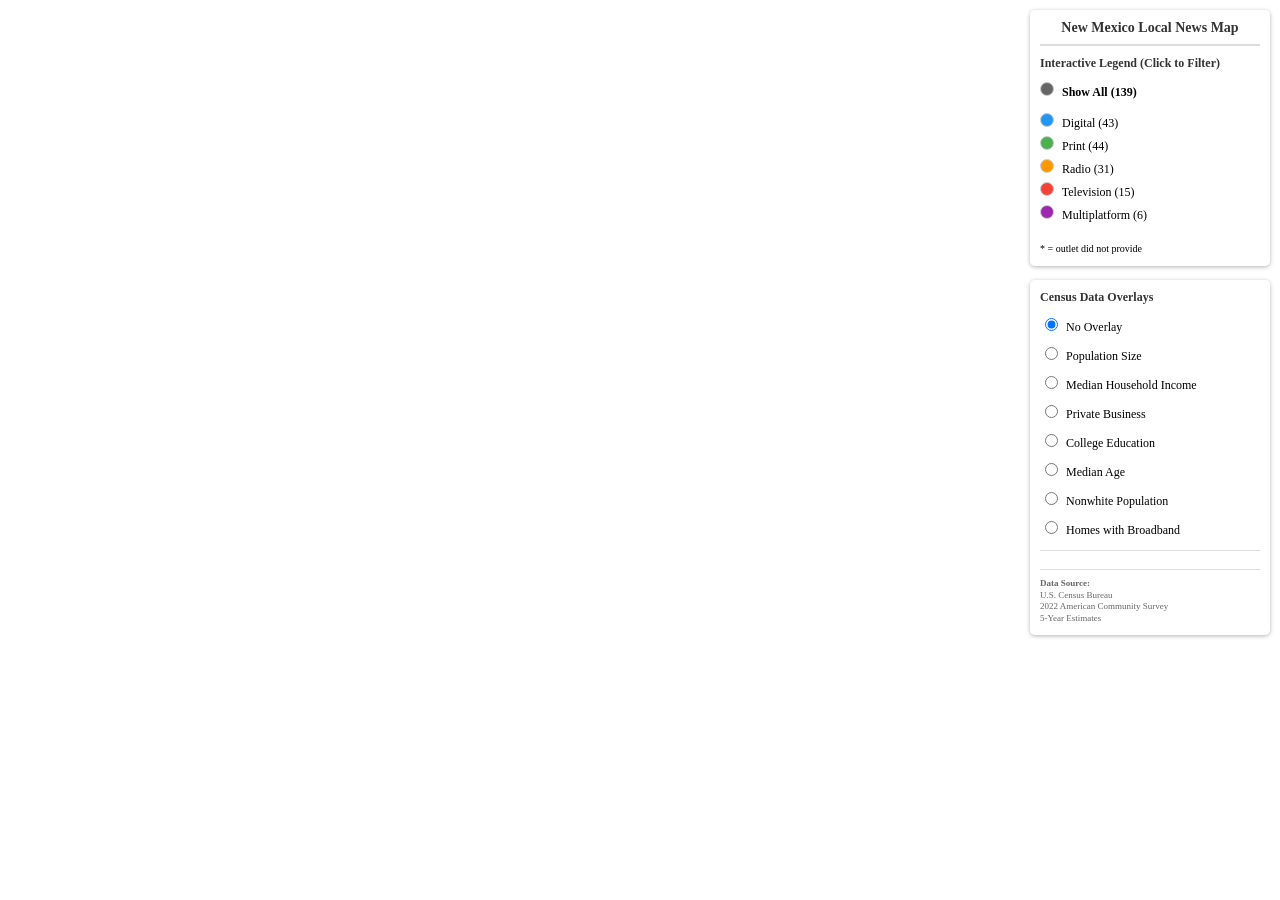
<file: nm_news_map_interactive.html>
<!DOCTYPE html>
<html lang="en">
<head>
  <meta charset="utf-8">
  <title>New Mexico News Media Map</title>
  <meta name="viewport" content="width=device-width, initial-scale=1">
  <script src="https://api.mapbox.com/mapbox-gl-js/v2.14.1/mapbox-gl.js"></script>
  <link href="https://api.mapbox.com/mapbox-gl-js/v2.14.1/mapbox-gl.css" rel="stylesheet" />
  <style>
    body { margin:0; padding:0; }
    #map { position:absolute; top:0; bottom:0; width:100vw; height:100vh; }
    .mapboxgl-popup {
      max-width: 350px;
      font: 13px/1.5 'Open Sans', Arial, sans-serif;
      z-index: 9999 !important;
    }
    .mapboxgl-popup-content { font-family: Arial, sans-serif; font-size: 14px; }
    .legend {
      background: rgba(255, 255, 255, 0.5); padding: 10px; border-radius: 5px;
      position: absolute; top: 10px; right: 10px; z-index: 1000; font-size: 12px;
      box-shadow: 0 1px 4px rgba(0,0,0,0.3); width: 220px; backdrop-filter: blur(5px);
    }
    .legend-dot {
      display: inline-block;
      width: 12px;
      height: 12px;
      border-radius: 50%;
      margin-right: 5px;
      border: 1px solid #ccc;
    }
    .legend-item {
      transition: background-color 0.2s ease;
      user-select: none;
    }
    .legend-item:hover {
      background-color: #f0f0f0 !important;
    }
    .legend-item.active {
      background-color: rgba(227, 242, 253, 0.8) !important;
      border-left: 3px solid #2196f3;
      padding-left: 5px;
    }
    
    /* Cohesive panel styling */
    .control-panel {
      background: rgba(255, 255, 255, 0.5);
      backdrop-filter: blur(5px);
      border-radius: 5px;
      box-shadow: 0 1px 4px rgba(0,0,0,0.3);
      padding: 10px;
      width: 220px;
      z-index: 1000;
      font-size: 12px;
    }
    
    .legend-item:hover {
      background-color: rgba(245, 245, 245, 0.8) !important;
    }
    .marker {
      display: block;
      position: absolute;
      z-index: 10;
    }
  </style>
</head>
<body>
<div id="map"></div>
<script src="outlets_geojson.js"></script>

<div id="legend" class="legend"></div>

<!-- Census Overlay Controls -->
<div id="census-controls" style="position: absolute; top: 280px; right: 10px; background: rgba(255, 255, 255, 0.5); padding: 10px; border-radius: 5px; box-shadow: 0 1px 4px rgba(0,0,0,0.3); font-size: 12px; width: 220px; z-index: 1000; backdrop-filter: blur(5px);">
  <div style="font-weight: bold; margin-bottom: 8px; color: #333;">Census Data Overlays</div>
  <div style="margin-bottom: 5px;">
    <label style="cursor: pointer; display: block; padding: 2px 0;">
      <input type="radio" name="census-layer" value="none" checked style="margin-right: 5px;">
      No Overlay
    </label>
  </div>
  <div style="margin-bottom: 5px;">
    <label style="cursor: pointer; display: block; padding: 2px 0;">
      <input type="radio" name="census-layer" value="population" style="margin-right: 5px;">
      Population Size
    </label>
  </div>
  <div style="margin-bottom: 5px;">
    <label style="cursor: pointer; display: block; padding: 2px 0;">
      <input type="radio" name="census-layer" value="income" style="margin-right: 5px;">
      Median Household Income
    </label>
  </div>
  <div style="margin-bottom: 5px;">
    <label style="cursor: pointer; display: block; padding: 2px 0;">
      <input type="radio" name="census-layer" value="business" style="margin-right: 5px;">
      Private Business
    </label>
  </div>
  <div style="margin-bottom: 5px;">
    <label style="cursor: pointer; display: block; padding: 2px 0;">
      <input type="radio" name="census-layer" value="education" style="margin-right: 5px;">
      College Education
    </label>
  </div>
  <div style="margin-bottom: 5px;">
    <label style="cursor: pointer; display: block; padding: 2px 0;">
      <input type="radio" name="census-layer" value="age" style="margin-right: 5px;">
      Median Age
    </label>
  </div>
  <div style="margin-bottom: 5px;">
    <label style="cursor: pointer; display: block; padding: 2px 0;">
      <input type="radio" name="census-layer" value="nonwhite" style="margin-right: 5px;">
      Nonwhite Population
    </label>
  </div>
  <div style="margin-bottom: 5px;">
    <label style="cursor: pointer; display: block; padding: 2px 0;">
      <input type="radio" name="census-layer" value="broadband" style="margin-right: 5px;">
      Homes with Broadband
    </label>
  </div>
  <div id="census-legend" style="margin-top: 10px; padding-top: 8px; border-top: 1px solid #ddd; font-size: 10px;">
    <!-- Dynamic legend will appear here -->
  </div>
  <div style="margin-top: 10px; padding-top: 8px; border-top: 1px solid #ddd; font-size: 9px; color: #666; line-height: 1.3;">
    <strong>Data Source:</strong><br>
    U.S. Census Bureau<br>
    2022 American Community Survey<br>
    5-Year Estimates
  </div>
</div>

<script>
  (function() {
    const mediaTypes = [
      {name: "Digital", color: "#2196f3"},      // Bright blue - excellent contrast
      {name: "Print", color: "#4caf50"},        // Green - good contrast  
      {name: "Radio", color: "#ff9800"},        // Orange - vibrant contrast
      {name: "Television", color: "#f44336"},   // Red - strong contrast
      {name: "Multiplatform", color: "#9c27b0"} // Purple - excellent distinction
    ];
    const counts = {};
    mediaTypes.forEach(type => counts[type.name] = 0);
    window.outletsGeojsonFeatures.forEach(f => {
      const t = f.properties["Primary Medium"];
      if (counts.hasOwnProperty(t)) counts[t]++;
    });
    
    // Create legend HTML with map title and filtering
    let legendHtml = '<div style="font-weight: bold; font-size: 14px; margin-bottom: 8px; color: #333; text-align: center;">New Mexico Local News Map</div>';
    legendHtml += '<div style="border-bottom: 2px solid #ddd; margin-bottom: 10px;"></div>';
    legendHtml += '<div style="font-weight: bold; margin-bottom: 8px; color: #333;">Interactive Legend (Click to Filter)</div>';
    legendHtml += '<div style="margin-bottom: 8px;">';
    legendHtml += '<div class="legend-item" data-type="all" style="cursor: pointer; padding: 3px 0; font-weight: bold;">';
    legendHtml += `<span class="legend-dot" style="background:#666;"></span> Show All (${Object.values(counts).reduce((a, b) => a + b, 0)})`;
    legendHtml += '</div>';
    legendHtml += '</div>';
    
    mediaTypes.forEach(type => {
      legendHtml += `<div class="legend-item" data-type="${type.name}" style="cursor: pointer; padding: 2px 0; border-radius: 3px; margin: 1px 0;">`;
      legendHtml += `<span class="legend-dot" style="background:${type.color};"></span> ${type.name} (${counts[type.name]})`;
      legendHtml += '</div>';
    });
    legendHtml += '<br><small>* = outlet did not provide</small>';
    document.getElementById('legend').innerHTML = legendHtml;
    
    // Store media types globally for filtering
    window.mediaTypes = mediaTypes;
    window.activeFilter = 'all'; // Track current filter
  })();
</script>
<script>
  // Initialize map
  mapboxgl.accessToken = 'pk.eyJ1IjoibWljaHZpbm1hciIsImEiOiJjbWRpMDdjZnEwN3RyMmtxM3A2M2lnbnZpIn0.q95N3Xkfyn5UTowpvxeD-Q';
  const map = new mapboxgl.Map({
    container: 'map',
    style: 'mapbox://styles/mapbox/light-v11',
    center: [-106.2485, 34.5199],
    zoom: 7.1,
    minZoom: 6.2,
    maxZoom: 13,
    attributionControl: true
  });

  // Global variables for census data
  let censusData = null;
  let currentCensusLayer = 'none';

  map.addControl(new mapboxgl.NavigationControl());

  // Add major highways and cities layers (if using Mapbox vector tiles)
  map.on('load', function() {
    // Embed the geocoded outlet data as a GeoJSON FeatureCollection
    const outletData = {
      "type": "FeatureCollection",
      "features": []
    };
    // Load features from external JS file for maintainability and portability
    outletData.features = window.outletsGeojsonFeatures;

    // Add city labels (if desired)
    map.addLayer({
      'id': 'nm-cities',
      'type': 'symbol',
      'source': 'places',
      'source-layer': 'place_label',
      'layout': {
        'text-field': ['get', 'name_en'],
        'text-size': 14,
        'icon-image': '',
        'text-font': ['Open Sans Bold', 'Arial Unicode MS Bold']
      },
      'paint': {
        'text-color': '#222',
        'text-halo-color': '#fff',
        'text-halo-width': 1.2
      },
      'filter': ['all', ['==', ['get', 'iso_3166_2'], 'US-NM'], ["==", ["get", "class"], "city"]]
    });

    // Add NM counties boundaries from GeoJSON and put on top
    console.log('Adding county source...');
    map.addSource('counties', {
      type: 'geojson',
      data: 'nm_counties_wgs84.geojson'
    });

    // Add census-enhanced counties source for overlays
    console.log('Adding census data source...');
    map.addSource('census-counties', {
      type: 'geojson',
      data: 'nm_counties_with_census.geojson'
    });
    
    // Debug county source loading
    map.on('sourcedata', function(e) {
      if (e.sourceId === 'counties') {
        console.log('County source event:', e.type, 'isSourceLoaded:', e.isSourceLoaded);
        if (e.isSourceLoaded) {
          const source = map.getSource('counties');
          console.log('County source loaded:', source);
        }
      }
    });

    // Store all county names from GeoJSON for "all" handling
    let allNMCountyNames = [];
    // Flag to track if counties have been loaded
    let countiesLoaded = false;

    // Directly fetch the counties GeoJSON to ensure we have access to county names
    fetch('nm_counties_wgs84.geojson')
      .then(response => response.json())
      .then(data => {
        if (data && data.features && data.features.length > 0) {
          // Extract all county names from the GeoJSON
          allNMCountyNames = data.features
            .map(feature => feature.properties.NAME)
            .filter(name => name);
          
          console.log(`Direct fetch: Loaded ${allNMCountyNames.length} NM county names:`, allNMCountyNames);
          countiesLoaded = true;
        }
      })
      .catch(error => {
        console.error('Error fetching county GeoJSON directly:', error);
      });

    // Helper function to get all county names (even if not loaded yet)
    function getAllCountyNames() {
      // If already loaded, return the cached list
      if (countiesLoaded && allNMCountyNames.length > 0) {
        return [...allNMCountyNames];
      }
      
      console.log("Counties not loaded yet via direct fetch");
      return []; // Return empty array if we can't get the names yet
    }

    // Once the county GeoJSON is loaded, store all county names
    map.on('sourcedata', function(e) {
      if (e.sourceId === 'counties' && e.isSourceLoaded && !countiesLoaded) {
        console.log('County GeoJSON loaded successfully');
        console.log('County source data:', map.getSource('counties'));
        
        // Extract all county names when source is loaded
        try {
          const source = map.getSource('counties');
          if (source._data && source._data.features) {
            allNMCountyNames = source._data.features
              .map(feature => feature.properties.NAME)
              .filter(name => name); // filter out any undefined/null
            console.log(`Loaded ${allNMCountyNames.length} NM county names:`, allNMCountyNames);
            
            // Mark counties as loaded
            countiesLoaded = true;
          }
        } catch (err) {
          console.error('Error extracting county names:', err);
        }
      }
    });

    // --- ADD COUNTY HIGHLIGHT LAYER ---
    map.addLayer({
      id: 'county-highlight',
      type: 'fill',
      source: 'counties',
      paint: {
        'fill-color': '#b3d8f6', // default light blue
        'fill-opacity': 0.35
      },
      filter: ['in', 'NAME', ''] // no counties highlighted initially
    });

    // --- ADD CENSUS OVERLAY LAYER ---
    map.addLayer({
      id: 'census-overlay',
      type: 'fill',
      source: 'census-counties',
      paint: {
        'fill-color': [
          'case',
          ['==', ['get', 'Population Size'], null], '#f0f0f0', // Default for missing data
          '#f0f0f0' // Default color when no overlay is active
        ],
        'fill-opacity': 0.7
      },
      layout: {
        'visibility': 'none' // Hidden by default
      }
    });

    // Add error handling for the county source
    map.on('error', function(e) {
      console.error('Map error:', e);
    });

    // County boundary outlines - make sure they're visible
    console.log('Adding county boundary layer...');
    try {
      map.addLayer({
        'id': 'nm-counties',
        'type': 'line',
        'source': 'counties',
        'paint': {
          'line-color': '#333',
          'line-width': 3,
          'line-opacity': 0.8
        }
      });
      console.log('County boundary layer added successfully');
    } catch (error) {
      console.error('Error adding county boundary layer:', error);
    }

    // County labels
    console.log('Adding county labels layer...');
    try {
      map.addLayer({
        'id': 'nm-county-labels',
        'type': 'symbol',
        'source': 'counties',
        'layout': {
          'text-field': ['get', 'NAME'],
          'text-size': 13
        },
        'paint': {
          'text-color': '#333',
          'text-halo-color': '#fff',
          'text-halo-width': 1.5
        }
      });
      console.log('County labels layer added successfully');
    } catch (error) {
      console.error('Error adding county labels layer:', error);
    }

    // Zoom-adaptive marker system with dynamic clustering and sizing
    let allMarkers = []; // Store all markers for zoom-based updates
    
    function createMarkersWithDynamicOffset() {
      console.log('🎯 createMarkersWithDynamicOffset() called');
      
      // Clear existing markers
      console.log(`Clearing ${allMarkers.length} existing markers`);
      allMarkers.forEach(marker => marker.remove());
      allMarkers = [];
      
      // Get current zoom level for adaptive behavior
      const currentZoom = map.getZoom();
      console.log(`Current zoom level: ${currentZoom}`);
      
      // Dynamic proximity threshold based on zoom level
      // Higher zoom = smaller threshold (less clustering)
      // Lower zoom = larger threshold (more clustering)
      const baseThreshold = 0.003;
      const proximityThreshold = baseThreshold * Math.pow(0.7, currentZoom - 7);
      
      // Dynamic marker size based on zoom level
      const baseSize = 18;
      const markerSize = Math.max(12, Math.min(28, baseSize + (currentZoom - 7) * 2));
      
      // Dynamic offset distance with minimum threshold for visibility
      const baseOffset = 0.004; // ~440m base offset
      const dynamicOffset = baseOffset * Math.pow(0.75, currentZoom - 7);
      const minimumOffset = 0.002; // Minimum 220m offset for visibility
      const offsetDistance = Math.max(dynamicOffset, minimumOffset);
      
      console.log(`🔧 Zoom: ${currentZoom.toFixed(1)}, Threshold: ${proximityThreshold.toFixed(4)}, Size: ${markerSize}px, Offset: ${offsetDistance.toFixed(4)}`);
      
      // Check if outletData exists
      if (!outletData || !outletData.features) {
        console.error('❌ outletData not available or has no features');
        return;
      }
      console.log(`📊 Processing ${outletData.features.length} outlet features`);
      
      const clusters = [];
      
      // Group nearby outlets into clusters (with filtering)
      outletData.features.forEach(function(feature) {
        if (!feature.geometry || !feature.geometry.coordinates) return;
        
        // Apply media type filter
        const mediumType = (feature.properties["Primary Medium"] || '').trim();
        if (window.activeFilter !== 'all' && mediumType !== window.activeFilter) {
          return; // Skip this outlet if it doesn't match the filter
        }
        
        const lng = feature.geometry.coordinates[0];
        const lat = feature.geometry.coordinates[1];
        
        // Find existing cluster within proximity threshold
        let foundCluster = null;
        for (let cluster of clusters) {
          const distance = Math.sqrt(
            Math.pow(lng - cluster.centerLng, 2) + 
            Math.pow(lat - cluster.centerLat, 2)
          );
          if (distance < proximityThreshold) {
            foundCluster = cluster;
            break;
          }
        }
        
        if (foundCluster) {
          // Add to existing cluster
          foundCluster.outlets.push(feature);
          // Update cluster center to be more central
          const totalOutlets = foundCluster.outlets.length;
          foundCluster.centerLng = foundCluster.outlets.reduce((sum, o) => sum + o.geometry.coordinates[0], 0) / totalOutlets;
          foundCluster.centerLat = foundCluster.outlets.reduce((sum, o) => sum + o.geometry.coordinates[1], 0) / totalOutlets;
        } else {
          // Create new cluster
          clusters.push({
            centerLng: lng,
            centerLat: lat,
            outlets: [feature]
          });
        }
      });
      
      // Create markers with zoom-adaptive offsets
      let clusteredCount = 0;
      clusters.forEach(function(cluster, clusterIndex) {
        if (cluster.outlets.length > 1) {
          clusteredCount += cluster.outlets.length;
          console.log(`🔗 Cluster ${clusterIndex + 1}: ${cluster.outlets.length} outlets at [${cluster.centerLng.toFixed(4)}, ${cluster.centerLat.toFixed(4)}]`);
          cluster.outlets.forEach((outlet, idx) => {
            console.log(`   - ${outlet.properties["Outlet Name"]}`);
          });
        }
        
        cluster.outlets.forEach(function(feature, index) {
          // Get original coordinates
          const originalLng = feature.geometry.coordinates[0];
          const originalLat = feature.geometry.coordinates[1];
          
          // Calculate offset for clustered markers
          let offsetLng = originalLng;
          let offsetLat = originalLat;
          
          if (cluster.outlets.length > 1) {
            // Check if outlets have identical coordinates (same address)
            const hasIdenticalCoords = cluster.outlets.every(outlet => 
              Math.abs(outlet.geometry.coordinates[0] - cluster.outlets[0].geometry.coordinates[0]) < 0.0001 &&
              Math.abs(outlet.geometry.coordinates[1] - cluster.outlets[0].geometry.coordinates[1]) < 0.0001
            );
            
            // Use larger offset for identical coordinates
            const actualOffset = hasIdenticalCoords ? Math.max(offsetDistance, 0.003) : offsetDistance; // Minimum 330m for identical coords
            
            if (index === 0) {
              // First outlet stays at cluster center
              offsetLng = cluster.centerLng;
              offsetLat = cluster.centerLat;
              console.log(`   📍 ${feature.properties["Outlet Name"]}: CENTER [${offsetLng.toFixed(4)}, ${offsetLat.toFixed(4)}]`);
            } else {
              // Smart urban clustering: Use different patterns based on cluster size
              let finalOffsetLng, finalOffsetLat, patternInfo;
              
              if (cluster.outlets.length <= 4) {
                // Small clusters: Simple circular pattern
                const angle = ((index - 1) * (360 / (cluster.outlets.length - 1))) * (Math.PI / 180);
                finalOffsetLng = cluster.centerLng + (actualOffset * Math.cos(angle));
                finalOffsetLat = cluster.centerLat + (actualOffset * Math.sin(angle));
                patternInfo = `circular-${((index - 1) * (360 / (cluster.outlets.length - 1))).toFixed(0)}°`;
              } else {
                // Large clusters: Multi-ring spiral pattern for better separation
                const ringSize = 3; // Outlets per ring
                const ringNumber = Math.floor((index - 1) / ringSize);
                const positionInRing = (index - 1) % ringSize;
                const ringRadius = actualOffset * (1 + ringNumber * 0.7); // Each ring 70% larger
                const angleStep = 360 / Math.min(ringSize, cluster.outlets.length - 1 - (ringNumber * ringSize));
                const angle = (positionInRing * angleStep) * (Math.PI / 180);
                
                finalOffsetLng = cluster.centerLng + (ringRadius * Math.cos(angle));
                finalOffsetLat = cluster.centerLat + (ringRadius * Math.sin(angle));
                patternInfo = `ring-${ringNumber + 1}-pos-${positionInRing + 1}`;
              }
              
              offsetLng = finalOffsetLng;
              offsetLat = finalOffsetLat;
              console.log(`   📍 ${feature.properties["Outlet Name"]}: OFFSET [${offsetLng.toFixed(4)}, ${offsetLat.toFixed(4)}] (${patternInfo}, ${hasIdenticalCoords ? 'IDENTICAL COORDS' : 'NEARBY'})`);
            }
          }
          
          createSingleMarker(feature, offsetLng, offsetLat, markerSize);
        });
      });
      
      console.log(`✅ Created ${allMarkers.length} markers (${clusteredCount} in clusters, ${allMarkers.length - clusteredCount} standalone)`);
    }
    
    function createSingleMarker(feature, offsetLng, offsetLat, markerSize) {
      // Create a marker
      const el = document.createElement('div');
      el.className = 'marker';
      
      // Color by Primary Medium with optimized contrast colors
      let color = '#9c27b0'; // Default purple for multiplatform
      const medium = (feature.properties["Primary Medium"] || '').toLowerCase();
      if (medium.includes('digital')) color = '#2196f3';      // Bright blue
      else if (medium.includes('print')) color = '#4caf50';   // Green
      else if (medium.includes('radio')) color = '#ff9800';   // Orange
      else if (medium.includes('television') || medium.includes('tv')) color = '#f44336'; // Red
      else if (medium.includes('multiplatform')) color = '#9c27b0'; // Purple
      
      // Dynamic marker styling based on zoom level
      el.style.background = color;
      el.style.width = `${markerSize}px`;
      el.style.height = `${markerSize}px`;
      el.style.borderRadius = '50%';
      el.style.boxShadow = '0 0 2px #333';
      el.style.border = '2px solid #fff';
      el.style.cursor = 'pointer';

      // --- ADD COUNTY HIGHLIGHT ON MARKER CLICK ---
      const highlightColors = {
        digital: '#b3d8f6',      // light blue
        print: '#b8e6c1',        // light green
        radio: '#ffe0b3',        // light orange
        television: '#f8bbbb',   // light red
        multiplatform: '#e0e0e0' // light gray
      };

      // County name normalization mapping
      const countyNameMap = {
        "dona ana": "Doña Ana",
        "doña ana": "Doña Ana",
        "dona ana ": "Doña Ana",
        "do\u00f1a ana": "Doña Ana",
        "de baca": "De Baca",
        "guadelupe": "Guadalupe", // Common misspelling
        "mckinley": "McKinley"    // Handle lowercase variations
      };
      
      // County name normalization function
      function normalizeCountyName(name) {
        name = name.trim().toLowerCase();
        
        // Check special cases first
        if (countyNameMap[name]) {
          return countyNameMap[name];
        }
        
        // Title case for normal county names (first letter of each word capitalized)
        return name.split(' ').map(word => 
          word.charAt(0).toUpperCase() + word.slice(1)
        ).join(' ');
      }

      // Comprehensive popup content matching user specifications
      // Primary label: Outlet Name
      let popupHtml = `<strong>${feature.properties["Outlet Name"]}</strong><br>`;
      
      // Website (active link)
      if (feature.properties["Website"] && feature.properties["Website"].trim() !== "" && feature.properties["Website"].trim() !== "*") {
        let urls = feature.properties["Website"].split(',').map(u => u.trim()).filter(u => u !== '');
        if (urls.length > 0) {
          popupHtml += `<b>Website:</b> `;
          popupHtml += urls.map(u => `<a href="${/^https?:\/\//.test(u) ? u : 'http://' + u}" target="_blank">${u}</a>`).join(' | ');
          popupHtml += `<br>`;
        }
      }
      
      // Primary Medium (revised category label)
      if (feature.properties["Primary Medium"] && feature.properties["Primary Medium"].trim() !== "") {
        popupHtml += `<b>Primary Medium:</b> ${feature.properties["Primary Medium"]}<br>`;
      }
      
      // City Based
      if (feature.properties["City Based"] && feature.properties["City Based"].trim() !== "") {
        popupHtml += `<b>City Based:</b> ${feature.properties["City Based"]}<br>`;
      }
      
      // Frequency
      if (feature.properties["Frequency"] && feature.properties["Frequency"].trim() !== "") {
        popupHtml += `<b>Frequency:</b> ${feature.properties["Frequency"]}<br>`;
      }
      
      // Monthly Users
      if (feature.properties["Monthly Users"] && feature.properties["Monthly Users"].toString().trim() !== "" && feature.properties["Monthly Users"].toString().trim() !== "*") {
        popupHtml += `<b>Monthly Users:</b> ${feature.properties["Monthly Users"]}<br>`;
      }
      
      // News Staffing
      if (feature.properties["News Staff (FTEs)"] && feature.properties["News Staff (FTEs)"].toString().trim() !== "" && feature.properties["News Staff (FTEs)"].toString().trim() !== "*") {
        popupHtml += `<b>News Staff (FTEs):</b> ${feature.properties["News Staff (FTEs)"]}<br>`;
      }
      
      // Language
      if (feature.properties["Language"] && feature.properties["Language"].trim() !== "" && feature.properties["Language"].trim() !== "*") {
        popupHtml += `<b>Language:</b> ${feature.properties["Language"]}<br>`;
      }
      
      // Year Founded
      if (feature.properties["Year Founded"] && feature.properties["Year Founded"].toString().trim() !== "" && feature.properties["Year Founded"].toString().trim() !== "*") {
        let yearFounded = feature.properties["Year Founded"];
        // Convert to integer to remove any decimal places
        if (!isNaN(yearFounded)) {
          yearFounded = Math.round(parseFloat(yearFounded));
        }
        popupHtml += `<b>Year Founded:</b> ${yearFounded}<br>`;
      }
      
      // Owner Name (revised category label)
      if (feature.properties["Owner"] && feature.properties["Owner"].trim() !== "" && feature.properties["Owner"].trim() !== "*") {
        popupHtml += `<b>Owner Name:</b> ${feature.properties["Owner"]}<br>`;
      }
      
      // Owner Type (revised category label)
      if (feature.properties["Owner Type"] && feature.properties["Owner Type"].trim() !== "" && feature.properties["Owner Type"].trim() !== "*") {
        popupHtml += `<b>Owner Type:</b> ${feature.properties["Owner Type"]}<br>`;
      }
      
      // Social Media (grouped under one category with active links)
      const social = [];
      if (feature.properties["Facebook"] && feature.properties["Facebook"].trim() !== "*" && feature.properties["Facebook"].trim() !== "") {
        social.push(`<a href='${feature.properties["Facebook"]}' target='_blank'>Facebook</a>`);
      }
      if (feature.properties["Instagram"] && feature.properties["Instagram"].trim() !== "*" && feature.properties["Instagram"].trim() !== "") {
        social.push(`<a href='${feature.properties["Instagram"]}' target='_blank'>Instagram</a>`);
      }
      if (feature.properties["YouTube"] && feature.properties["YouTube"].trim() !== "*" && feature.properties["YouTube"].trim() !== "") {
        social.push(`<a href='${feature.properties["YouTube"]}' target='_blank'>YouTube</a>`);
      }
      if (feature.properties["X"] && feature.properties["X"].trim() !== "*" && feature.properties["X"].trim() !== "") {
        social.push(`<a href='${feature.properties["X"]}' target='_blank'>X</a>`);
      }
      if (feature.properties["TikTok"] && feature.properties["TikTok"].trim() !== "*" && feature.properties["TikTok"].trim() !== "") {
        social.push(`<a href='${feature.properties["TikTok"]}' target='_blank'>TikTok</a>`);
      }
      if (feature.properties["Other"] && feature.properties["Other"].trim() !== "*" && feature.properties["Other"].trim() !== "") {
        social.push(`<a href='${feature.properties["Other"]}' target='_blank'>Other</a>`);
      }
      if (social.length > 0) {
        popupHtml += `<b>Social:</b> ${social.join(' | ')}<br>`;
      }
      
      // Content Index
      if (feature.properties["Content Index"] && feature.properties["Content Index"].toString().trim() !== "" && feature.properties["Content Index"].toString().trim() !== "*") {
        // Use the Content Index value as-is to preserve the /3.00 format
        let ci = feature.properties["Content Index"];
        popupHtml += `<b>Content Index:</b> ${ci}<br>`;
      }
      
      // Summary
      if (feature.properties["Summary"] && feature.properties["Summary"].toString().trim() !== "" && feature.properties["Summary"].toString().trim() !== "*") {
        popupHtml += `<b>Summary:</b> ${feature.properties["Summary"]}<br>`;
      }
      
      // Last Update (always last)
      if (feature.properties["Last Update"] && feature.properties["Last Update"].toString().trim() !== "" && feature.properties["Last Update"].toString().trim() !== "*") {
        let lastUpdate = feature.properties["Last Update"].toString();
        // Fix any decimal years in the date string (e.g., "2024.0" → "2024")
        lastUpdate = lastUpdate.replace(/(\d{4})\.0+\b/g, '$1');
        popupHtml += `<b>Last Update:</b> ${lastUpdate}<br>`;
      }

      const popup = new mapboxgl.Popup({ 
        offset: 18,
        closeButton: true,
        closeOnClick: false,
        closeOnMove: false
      }).setHTML(popupHtml);
      
      // Track popup state
      let isPopupOpen = false;
      let popupTimeout = null;
      
      // Highlight counties and show popup on mouseover
      function handleMarkerMouseEnter() {
        // Clear any pending popup close timeout
        if (popupTimeout) {
          clearTimeout(popupTimeout);
          popupTimeout = null;
        }
        
        // Close all other popups first (only one popup at a time)
        document.querySelectorAll('.mapboxgl-popup').forEach(popupEl => {
          if (popupEl !== popup.getElement()) {
            popupEl.remove();
          }
        });
        
        console.log("Counties served raw:", feature.properties["Counties Served"]);
        
        // Check if outlet serves all counties
        const servesAll = (feature.properties["Counties Served"] || "").toLowerCase().includes("all");
        console.log("Serves all counties?", servesAll);
        
        let countiesServed = [];
        
        if (servesAll) {
          // Get all county names (this will try to load them if not loaded yet)
          countiesServed = getAllCountyNames();
          console.log("Outlet serves ALL counties:", countiesServed.length, "counties found");
        } else {
          // Normal processing for specific counties
          countiesServed = (feature.properties["Counties Served"] || "")
            .split(',')
            .map(s => s.trim())
            .filter(s => s && s.toLowerCase() !== "all")
            .map(s => normalizeCountyName(s));
          console.log("Normal counties to highlight:", countiesServed);
        }
        
        // Apply highlighting for normal counties
        const type = (feature.properties["Primary Medium"] || '').toLowerCase();
        map.setPaintProperty('county-highlight', 'fill-color', highlightColors[type] || '#e0e0e0');
        map.setFilter('county-highlight', ['in', 'NAME', ...countiesServed]);
        
        // Open the popup if not already open
        if (!isPopupOpen) {
          popup.setLngLat([offsetLng, offsetLat]).addTo(map);
          isPopupOpen = true;
          
          // Add popup interaction handlers
          setTimeout(() => {
            const popupElement = popup.getElement();
            if (popupElement) {
              // Keep popup open when hovering over it
              popupElement.addEventListener('mouseenter', () => {
                if (popupTimeout) {
                  clearTimeout(popupTimeout);
                  popupTimeout = null;
                }
              });
              
              // Set timeout to close when leaving popup
              popupElement.addEventListener('mouseleave', () => {
                popupTimeout = setTimeout(() => {
                  handlePopupClose();
                }, 300); // 300ms delay before closing
              });
            }
          }, 50);
        }
      }

      function handleMarkerClick() {
        // Click toggles popup persistence
        if (isPopupOpen) {
          handlePopupClose();
        } else {
          handleMarkerMouseEnter();
        }
      }

      function handleMarkerMouseLeave() {
        // Set timeout to close popup after leaving marker
        popupTimeout = setTimeout(() => {
          handlePopupClose();
        }, 300); // 300ms delay before closing
      }
      
      function handlePopupClose() {
        if (popupTimeout) {
          clearTimeout(popupTimeout);
          popupTimeout = null;
        }
        
        if (isPopupOpen) {
          popup.remove();
          map.setFilter('county-highlight', ['in', 'NAME', '']);
          isPopupOpen = false;
        }
      }

      // Add event listeners
      el.addEventListener('click', handleMarkerClick);
      el.addEventListener('mouseenter', handleMarkerMouseEnter);
      el.addEventListener('mouseleave', handleMarkerMouseLeave);

      // Create and add marker to map, store reference for zoom updates
      const marker = new mapboxgl.Marker(el)
        .setLngLat([offsetLng, offsetLat])
        .addTo(map);
      
      allMarkers.push(marker);
    }
    
    // Filter markers by media type
    function filterMarkersByType(filterType) {
      console.log(`🎯 Filtering markers by: ${filterType}`);
      window.activeFilter = filterType;
      
      // Update legend visual state
      document.querySelectorAll('.legend-item').forEach(item => {
        if (item.dataset.type === filterType) {
          item.style.backgroundColor = '#e3f2fd';
          item.style.fontWeight = 'bold';
        } else {
          item.style.backgroundColor = 'transparent';
          item.style.fontWeight = 'normal';
        }
      });
      
      // Recreate markers with filtering applied
      createMarkersWithDynamicOffset();
    }
    
    // Add legend click event listeners
    function setupLegendInteractivity() {
      document.querySelectorAll('.legend-item').forEach(item => {
        item.addEventListener('click', function() {
          const filterType = this.dataset.type;
          filterMarkersByType(filterType);
        });
        
        // Add hover effects
        item.addEventListener('mouseenter', function() {
          if (this.dataset.type !== window.activeFilter) {
            this.style.backgroundColor = '#f5f5f5';
          }
        });
        
        item.addEventListener('mouseleave', function() {
          if (this.dataset.type !== window.activeFilter) {
            this.style.backgroundColor = 'transparent';
          }
        });
      });
    }
    
    // Initial marker creation
    console.log('Starting dynamic marker creation...');
    try {
      createMarkersWithDynamicOffset();
      console.log('Dynamic marker creation completed');
      
      // Setup legend interactivity after markers are created
      setupLegendInteractivity();
      console.log('Legend interactivity setup completed');
    } catch (error) {
      console.error('Error in dynamic marker creation:', error);
    }
    
    // Update markers when zoom changes
    map.on('zoom', function() {
      // Debounce zoom updates to avoid excessive recalculation
      clearTimeout(window.zoomUpdateTimeout);
      window.zoomUpdateTimeout = setTimeout(() => {
        createMarkersWithDynamicOffset();
      }, 150);
    });

    // --- CENSUS OVERLAY FUNCTIONALITY ---
    
    // Census layer configurations with color schemes
    const censusLayers = {
      'population': {
        property: 'Population Size',
        title: 'Population Size',
        colors: ['#fff5f0', '#fee0d2', '#fcbba1', '#fc9272', '#fb6a4a', '#ef3b2c', '#cb181d', '#99000d'],
        breaks: [1000, 5000, 15000, 30000, 60000, 100000, 200000, 700000],
        format: (val) => val ? val.toLocaleString() : 'No data'
      },
      'income': {
        property: 'Median Household Income',
        title: 'Median Household Income',
        colors: ['#f7fcf0', '#e0f3db', '#ccebc5', '#a8ddb5', '#7bccc4', '#4eb3d3', '#2b8cbe', '#08589e'],
        breaks: [30000, 40000, 50000, 60000, 70000, 80000, 90000, 100000],
        format: (val) => val ? `$${val.toLocaleString()}` : 'No data'
      },
      'business': {
        property: 'Private Business',
        title: 'Private Business (Workers)',
        colors: ['#fff5eb', '#fee6ce', '#fdd0a2', '#fdae6b', '#fd8d3c', '#f16913', '#d94801', '#8c2d04'],
        breaks: [500, 2000, 5000, 10000, 20000, 50000, 100000, 350000],
        format: (val) => val ? val.toLocaleString() : 'No data'
      },
      'education': {
        property: 'College Education',
        title: 'College Education (%)',
        colors: ['#f7fcf5', '#e5f5e0', '#c7e9c0', '#a1d99b', '#74c476', '#41ab5d', '#238b45', '#005a32'],
        breaks: [5, 10, 15, 20, 25, 30, 35, 40],
        format: (val) => val ? `${val}%` : 'No data'
      },
      'age': {
        property: 'Median Age',
        title: 'Median Age',
        colors: ['#fff5f0', '#fee0d2', '#fcbba1', '#fc9272', '#fb6a4a', '#ef3b2c', '#cb181d', '#99000d'],
        breaks: [25, 30, 35, 40, 45, 50, 55, 60],
        format: (val) => val ? `${val} years` : 'No data'
      },
      'nonwhite': {
        property: 'Nonwhite Population',
        title: 'Nonwhite Population (%)',
        colors: ['#f7f4f9', '#e7e1ef', '#d4b9da', '#c994c7', '#df65b0', '#e7298a', '#ce1256', '#91003f'],
        breaks: [10, 20, 30, 40, 50, 60, 70, 80],
        format: (val) => val ? `${val}%` : 'No data'
      },
      'broadband': {
        property: 'Homes with Broadband',
        title: 'Homes with Broadband (%)',
        colors: ['#fff7ec', '#fee8c8', '#fdd49e', '#fdbb84', '#fc8d59', '#ef6548', '#d7301f', '#990000'],
        breaks: [50, 60, 70, 75, 80, 85, 90, 95],
        format: (val) => val ? `${val}%` : 'No data'
      }
    };

    // Function to create color expression for a census layer
    function createColorExpression(layerConfig) {
      const expression = ['case'];
      
      for (let i = 0; i < layerConfig.breaks.length; i++) {
        const condition = i === 0 
          ? ['<', ['get', layerConfig.property], layerConfig.breaks[i]]
          : ['<', ['get', layerConfig.property], layerConfig.breaks[i]];
        expression.push(condition, layerConfig.colors[i]);
      }
      
      // Default color for highest values
      expression.push(layerConfig.colors[layerConfig.colors.length - 1]);
      
      return expression;
    }

    // Function to update census overlay
    function updateCensusOverlay(layerType) {
      currentCensusLayer = layerType;
      
      if (layerType === 'none') {
        map.setLayoutProperty('census-overlay', 'visibility', 'none');
        document.getElementById('census-legend').innerHTML = '';
        return;
      }
      
      const layerConfig = censusLayers[layerType];
      if (!layerConfig) return;
      
      // Update layer paint properties
      map.setPaintProperty('census-overlay', 'fill-color', createColorExpression(layerConfig));
      map.setLayoutProperty('census-overlay', 'visibility', 'visible');
      
      // Update legend
      updateCensusLegend(layerConfig);
    }

    // Function to update census legend
    function updateCensusLegend(layerConfig) {
      const legendDiv = document.getElementById('census-legend');
      let legendHtml = `<div style="font-weight: bold; margin-bottom: 5px;">${layerConfig.title}</div>`;
      
      // Create color scale legend
      for (let i = 0; i < layerConfig.colors.length; i++) {
        const color = layerConfig.colors[i];
        const minVal = i === 0 ? 0 : layerConfig.breaks[i - 1];
        const maxVal = i < layerConfig.breaks.length ? layerConfig.breaks[i] : '∞';
        
        legendHtml += `
          <div style="display: flex; align-items: center; margin-bottom: 2px;">
            <div style="width: 12px; height: 12px; background: ${color}; margin-right: 5px; border: 1px solid #ccc;"></div>
            <span>${layerConfig.format(minVal)} - ${maxVal === '∞' ? '∞' : layerConfig.format(maxVal)}</span>
          </div>
        `;
      }
      
      legendDiv.innerHTML = legendHtml;
    }

    // Add event listeners to census controls
    document.querySelectorAll('input[name="census-layer"]').forEach(radio => {
      radio.addEventListener('change', function() {
        if (this.checked) {
          updateCensusOverlay(this.value);
        }
      });
    });

    // --- REMOVE HIGHLIGHT ON MAP CLICK ---
    map.on('click', function() {
      map.setFilter('county-highlight', ['in', 'NAME', '']);
      // Close all popups when clicking on map
      document.querySelectorAll('.mapboxgl-popup').forEach(popup => {
        popup.remove();
      });
    });
  });
</script>
</body>
</html>
</file>
